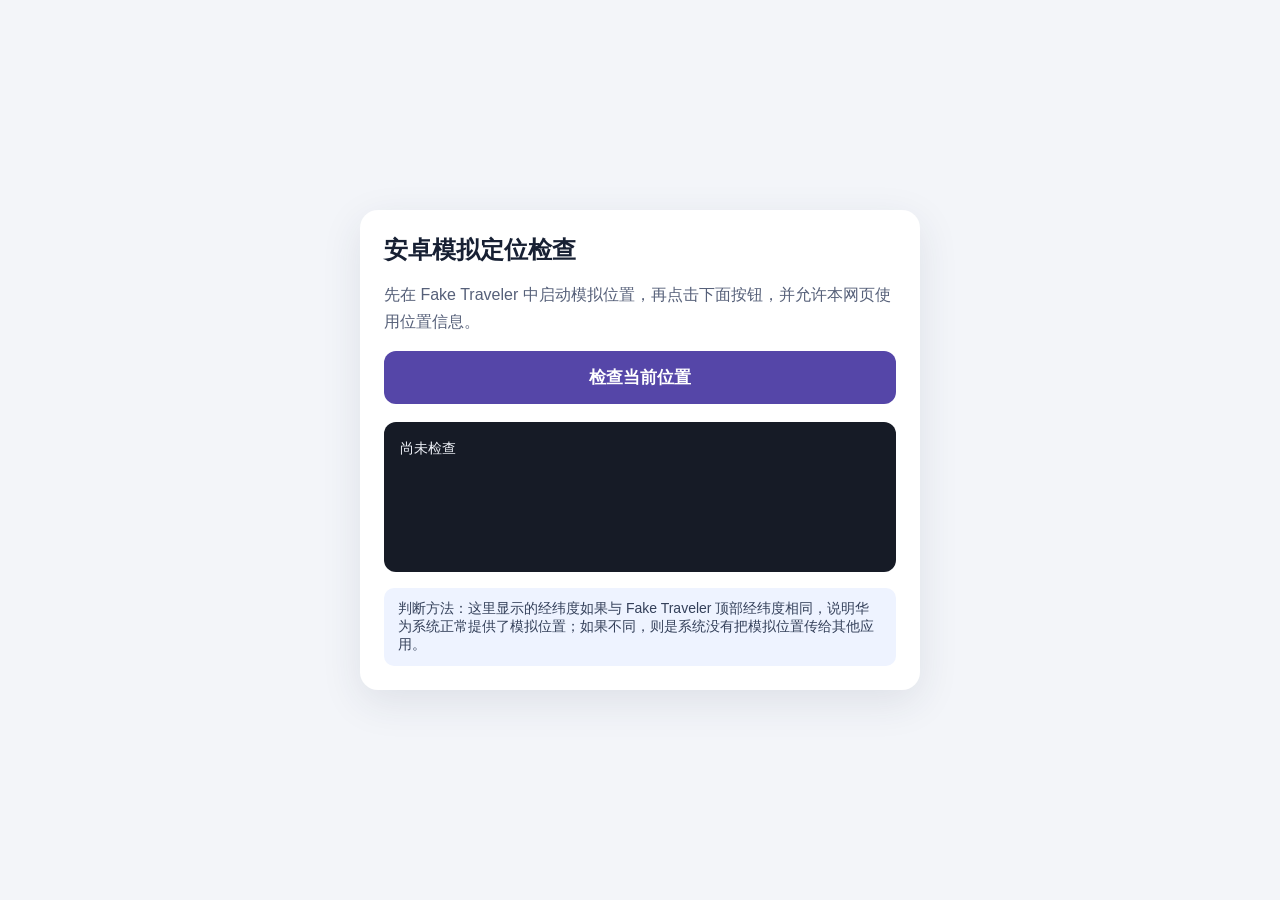
<file: android-location-test.html>
<!doctype html>
<html lang="zh-CN">
<head>
  <meta charset="utf-8">
  <meta name="viewport" content="width=device-width, initial-scale=1, viewport-fit=cover">
  <title>安卓模拟定位检查</title>
  <style>
    :root { color-scheme: light dark; font-family: -apple-system, BlinkMacSystemFont, "Segoe UI", sans-serif; }
    * { box-sizing: border-box; }
    body { margin: 0; min-height: 100vh; display: grid; place-items: center; background: #f3f5f9; color: #172033; }
    main { width: min(92vw, 560px); padding: 24px; border-radius: 18px; background: #fff; box-shadow: 0 12px 40px #25304a1a; }
    h1 { margin: 0 0 10px; font-size: 24px; }
    p { line-height: 1.65; color: #566079; }
    button { width: 100%; border: 0; border-radius: 12px; padding: 15px; font-size: 17px; font-weight: 700; color: #fff; background: #5546a8; }
    button:disabled { opacity: .6; }
    pre { min-height: 150px; margin: 18px 0 0; padding: 16px; overflow-wrap: anywhere; white-space: pre-wrap; border-radius: 12px; background: #161b26; color: #eef1f7; font: 14px/1.55 ui-monospace, SFMono-Regular, Consolas, monospace; }
    .tip { margin-top: 16px; padding: 12px 14px; border-radius: 10px; background: #eef3ff; font-size: 14px; color: #34405a; }
    @media (prefers-color-scheme: dark) {
      body { background: #10141c; color: #f1f3f7; }
      main { background: #1a202b; }
      p { color: #b1bacb; }
      .tip { background: #252e3e; color: #d8deea; }
    }
  </style>
</head>
<body>
  <main>
    <h1>安卓模拟定位检查</h1>
    <p>先在 Fake Traveler 中启动模拟位置，再点击下面按钮，并允许本网页使用位置信息。</p>
    <button id="check" type="button">检查当前位置</button>
    <pre id="result">尚未检查</pre>
    <div class="tip" id="tip">判断方法：这里显示的经纬度如果与 Fake Traveler 顶部经纬度相同，说明华为系统正常提供了模拟位置；如果不同，则是系统没有把模拟位置传给其他应用。</div>
  </main>
  <script>
    const button = document.querySelector('#check');
    const result = document.querySelector('#result');
    const tip = document.querySelector('#tip');

    button.addEventListener('click', () => {
      button.disabled = true;
      result.textContent = '正在获取位置…';
      tip.textContent = '请允许本网页使用位置信息。';

      if (!navigator.geolocation) {
        result.textContent = '此浏览器不支持定位接口。';
        button.disabled = false;
        return;
      }

      navigator.geolocation.getCurrentPosition(
        position => {
          const c = position.coords;
          result.textContent = [
            `纬度：${c.latitude.toFixed(6)}`,
            `经度：${c.longitude.toFixed(6)}`,
            `精度：${Number.isFinite(c.accuracy) ? c.accuracy.toFixed(1) + ' 米' : '未知'}`,
            `时间：${new Date(position.timestamp).toLocaleString('zh-CN')}`,
            `浏览器：${navigator.userAgent}`
          ].join('\n');
          tip.textContent = '把这里的两行经纬度与 Fake Traveler 顶部数值对比。相同或非常接近，说明模拟定位已传到其他应用。';
          button.disabled = false;
        },
        error => {
          const messages = {
            1: '定位权限被拒绝。',
            2: '系统无法获取位置。',
            3: '定位请求超时。'
          };
          result.textContent = `${messages[error.code] || '定位失败。'}\n错误代码：${error.code}\n${error.message || ''}`;
          tip.textContent = '如果错误代码是 1，请检查浏览器和系统定位权限；如果是 2 或 3，检查系统定位总开关、网络和 Fake Traveler 是否仍在运行。';
          button.disabled = false;
        },
        { enableHighAccuracy: true, timeout: 15000, maximumAge: 0 }
      );
    });
  </script>
</body>
</html>
</file>
